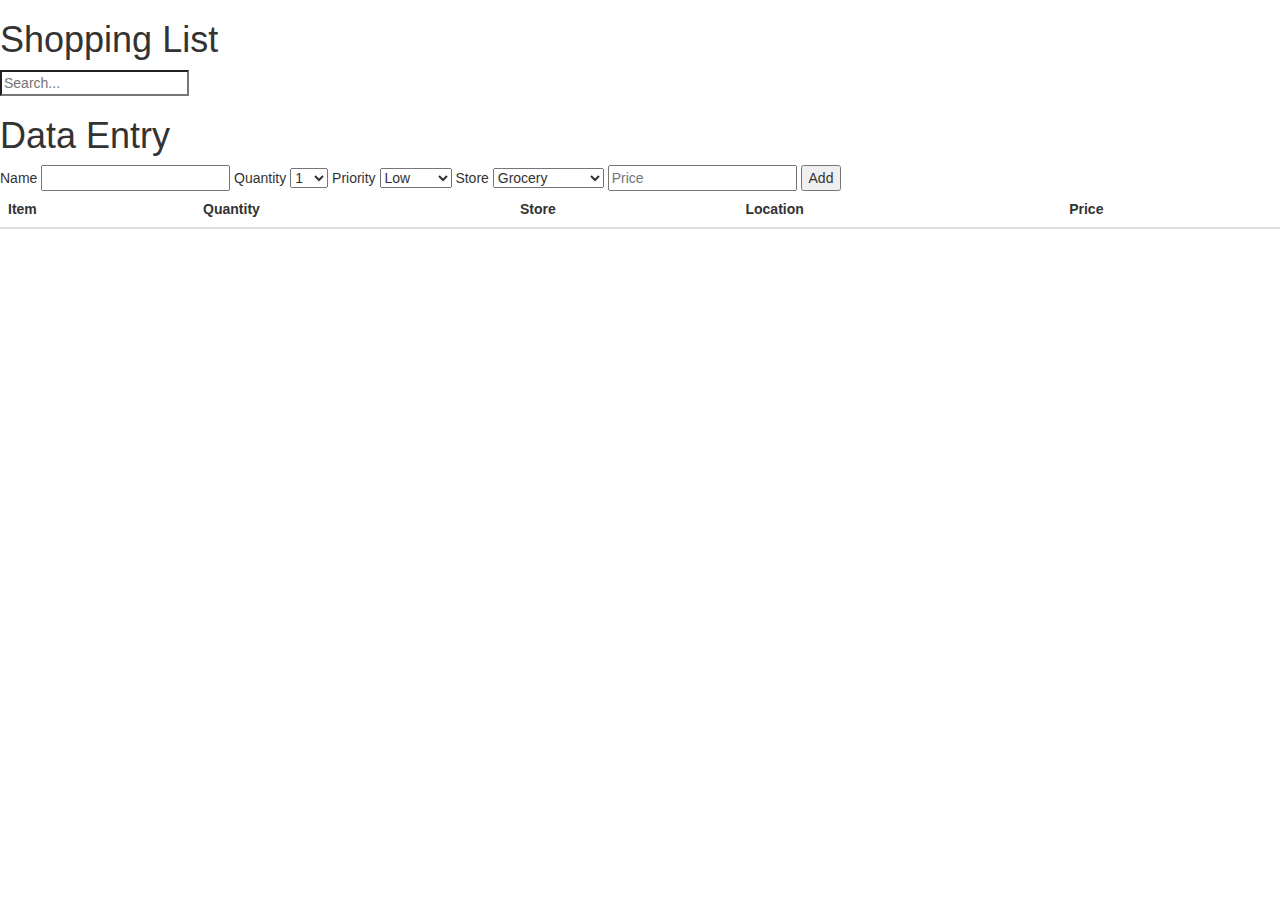
<file: shoppingList.html>
<!Doctype html>
<meta charset="utf-8">
<html>
<!--Bootstrap-->
  <link rel="stylesheet" href="https://maxcdn.bootstrapcdn.com/bootstrap/3.3.7/css/bootstrap.min.css">
  <script src="https://ajax.googleapis.com/ajax/libs/jquery/3.3.1/jquery.min.js"></script>
  <script src="https://maxcdn.bootstrapcdn.com/bootstrap/3.3.7/js/bootstrap.min.js"></script>
<!-- Personal JS -->
  <script src='js/view.js' type='text/javascript'></script>
  <script src='js/model.js' type='text/javascript'></script>
  <script src='js/controller.js' type='text/javascript'></script> 
  <body>
    <h1>Shopping List</h1>
    <input id='search' type='search' onfocus="this.value=''" value='' placeholder="Search...">
    <br>
    <h1>Data Entry</h1>
    Name <input id='itemName' type='text'>
    Quantity <select id='quantity'>
      <option value="1">1</option>
      <option value="2">2</option>
      <option value="3">3</option>
      <option value="4">4</option>
      <option value="5">5</option>
      <option value="6">6</option>
      <option value="7">7</option>
      <option value="8">8</option>
      <option value="9">9</option>
      <option value="10">10</option>
    </select>

    Priority <select id='priority'>
      <option value="low">Low</option>
      <option value="med">Medium</option>
      <option value="high">High</option>
    </select>

    Store <select id='store'>
      <option value='grocery'>Grocery</option>
      <option value='notGrocery'>Not Grocery</option>
    </select>

    <input id='price' type='number' placeholder='Price'>

    <button onclick="addItem()" id='buttonAdd'>Add</button>
    <script src='js/shoppingList.js?x=1' type='text/javascript'></script>

    <table id='itemList' class="table">
      <thead>
        <tr>
          <th>Item</th>
          <th>Quantity</th>
          <th>Store</th>
          <th>Location</th>
          <th>Price</th>
        </tr>
      <thead>
    </table>

  </body>
</html>
</file>
